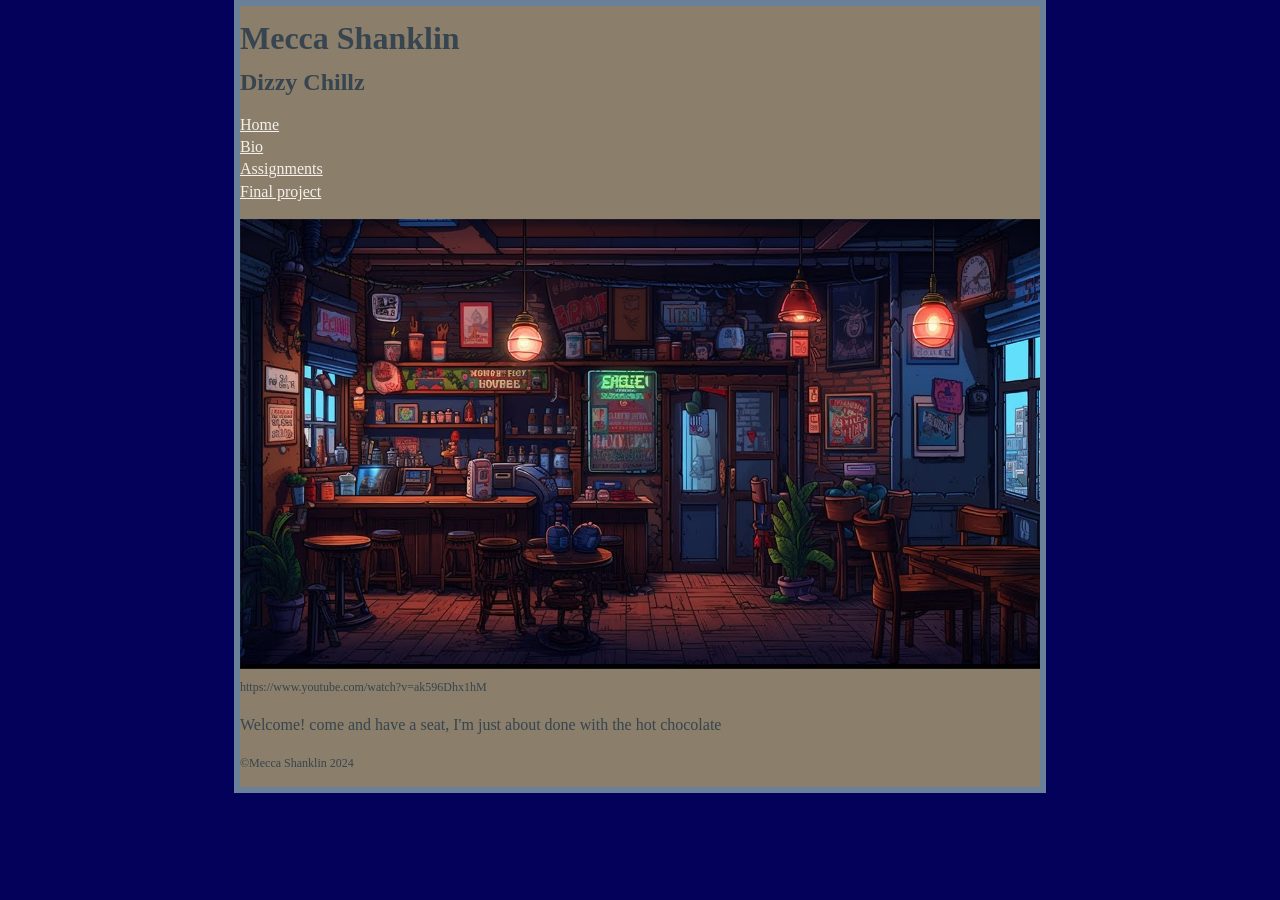
<file: website-template/index.html>
<!DOCTYPE html>

<html>

<head>
	
	<meta charset="utf-8">
	
	<title>Dizzy Chillz</title>
	
	<link rel="stylesheet" href="css/style.css">	
	
</head>


<body>

  <div id="container">


  <h1>Mecca Shanklin</h1>
    <h2>Dizzy Chillz</h2>
  </header>

  <nav>
    <ul>
      <li><a href="index.html">Home</a></li>
      <li><a href="bio.html">Bio</a></li>
      <li><a href="assignments.html">Assignments</a></li>
      <li><a href="final-project.html">Final project</a></li>
    </ul>
  </nav>

  <main>
  <figure>
    <img src="img/maxresdefault.jpg" alt="Chill 8bit cafe">
    <figcaption>https://www.youtube.com/watch?v=ak596Dhx1hM</figcaption>
  </figure>

  <p>
   Welcome! come and have a seat, I'm just about done with the hot chocolate 
  </p>
  </main>

  <footer>
    <p>&#169;Mecca Shanklin 2024</p>
  </footer>


  </div><!-- close "container" -->
  

</body>
	
</html>
</file>
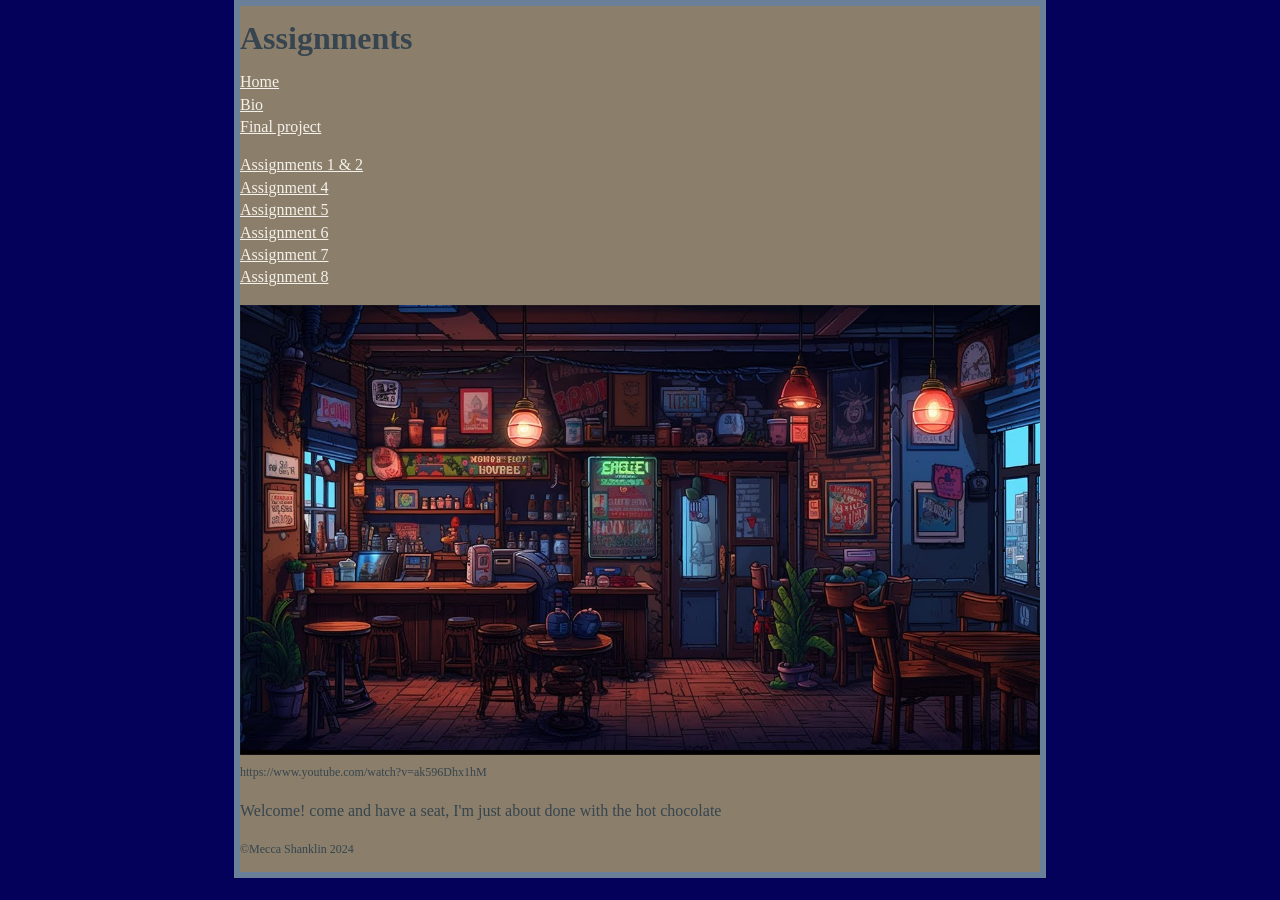
<file: website-template/assignments.html>
<!DOCTYPE html>

<html>

<head>
	
	<meta charset="utf-8">
	
	<title>Dizzy Chillz</title>
	
	<link rel="stylesheet" href="css/style.css">	
	
</head>


<body>

  <div id="container">


  <h1>Assignments</h1>
  </header>

  <nav>
    <ul>
      <li><a href="index.html">Home</a></li>
      <li><a href="bio.html">Bio</a></li>
      <li><a href="final-project.html">Final project</a></li>
    </ul>
  </nav>


  <nav>
    <ul>
      <li><a href="assignment1/assignment1.html">Assignments 1 &amp; 2</a></li>
      <li><a href="assignment4/">Assignment 4</a></li>
      <li><a href="assignment5/">Assignment 5</a></li>
      <li><a href="assignment6/">Assignment 6</a></li>
      <li><a href="assignment7/">Assignment 7</a></li>
      <li><a href="assignment8/">Assignment 8</a></li>

    </ul>
  </nav>


  <main>
  <figure>
    <img src="img/maxresdefault.jpg" alt="Chill 8bit cafe">
    <figcaption>https://www.youtube.com/watch?v=ak596Dhx1hM</figcaption>
  </figure>

  <p>
   Welcome! come and have a seat, I'm just about done with the hot chocolate 
  </p>
  </main>

  <footer>
    <p>&#169;Mecca Shanklin 2024</p>
  </footer>


  </div><!-- close "container" -->
  

</body>
	
</html>
</file>
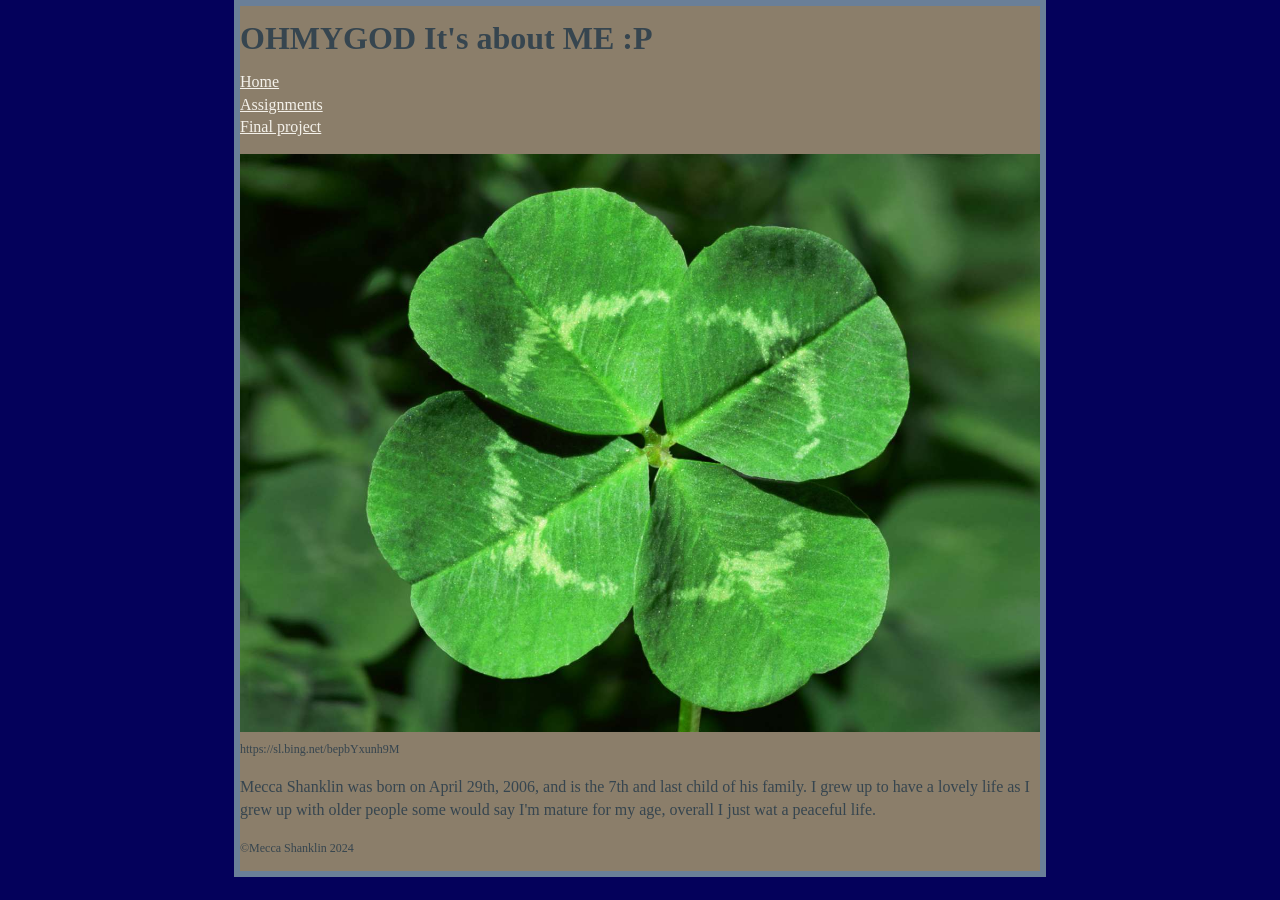
<file: website-template/bio.html>
<!DOCTYPE html>

<html>

<head>
	
	<meta charset="utf-8">
	
	<title>Bio</title>
	
	<link rel="stylesheet" href="css/style.css">	
	
</head>


<body>

  <div id="container">


  <h1>OHMYGOD It's about ME :P</h1>
  </header>

  <nav>
    <ul>
      <li><a href="index.html">Home</a></li>
      <li><a href="assignments.html">Assignments</a></li>
      <li><a href="final-project.html">Final project</a></li>
    </ul>
  </nav>

  <main>
  <figure>
    <img src="img/fourleafclover.jpg" alt="A four-leaf clover">
    <figcaption>https://sl.bing.net/bepbYxunh9M
  </figure>

  <p>
   Mecca Shanklin was born on April 29th, 2006, and is the 7th and last child of his family. I grew up to have a lovely life as I grew up with older people some would say I'm mature for my age, overall I just wat a peaceful life.
  </p>
  </main>

  <footer>
    <p>&#169;Mecca Shanklin 2024</p>
  </footer>


  </div><!-- close "container" -->
  

</body>
	
</html>
</file>
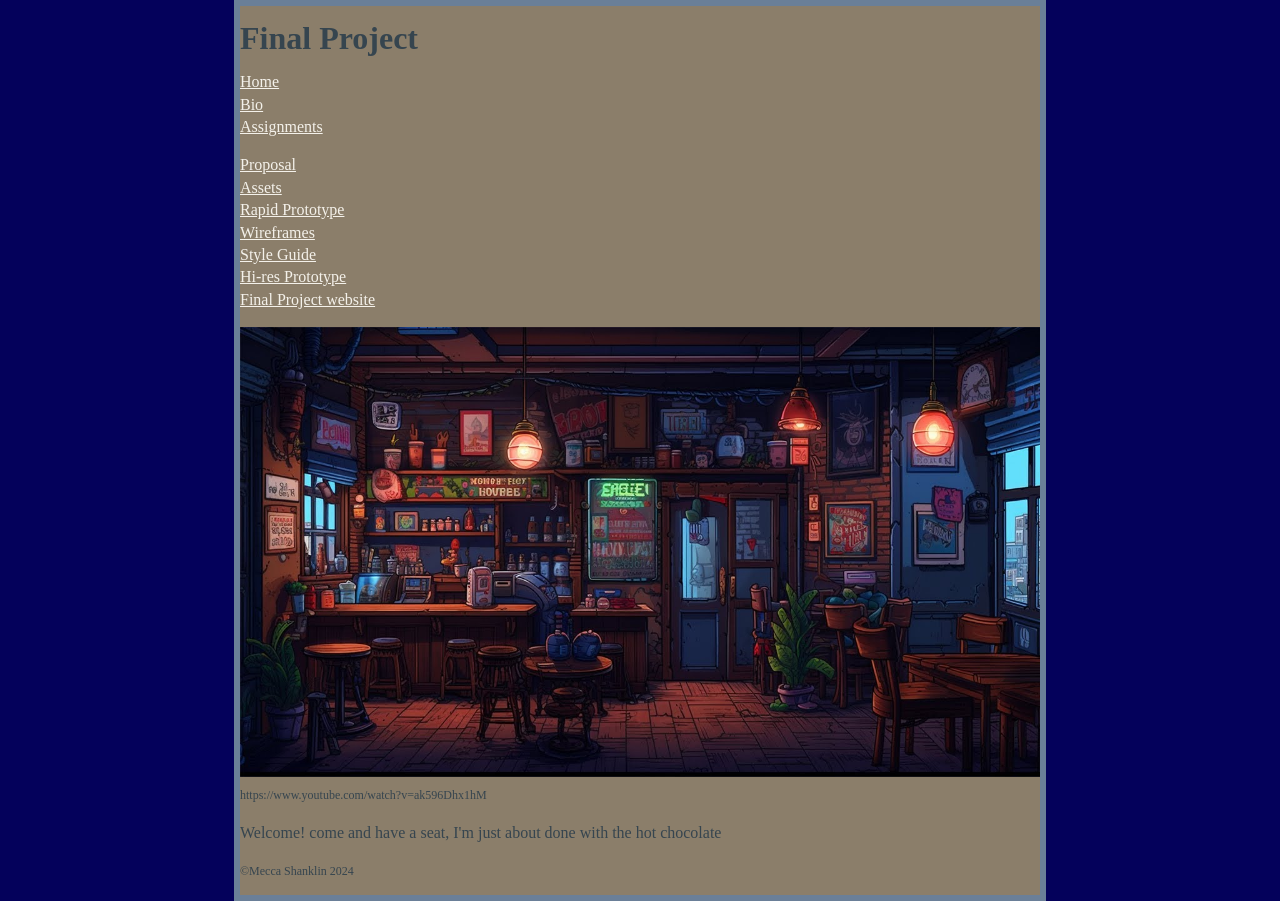
<file: website-template/final-project.html>
<!DOCTYPE html>

<html>

<head>
	
	<meta charset="utf-8">
	
	<title>Dizzy Chillz</title>
	
	<link rel="stylesheet" href="css/style.css">	
	
</head>


<body>

  <div id="container">


  <h1>Final Project</h1>
  </header>

  <nav>
    <ul>
      <li><a href="index.html">Home</a></li>
      <li><a href="bio.html">Bio</a></li>
      <li><a href="assignments.html">Assignments</a></li>
    </ul>
  </nav>


  <nav>
    <ul>
      <li><a href="final-project-components/">Proposal</a></li>
      <li><a href="final-project-components/">Assets</a></li>
      <li><a href="final-project-components/">Rapid Prototype</a></li>
      <li><a href="final-project-components/">Wireframes</a></li>
      <li><a href="final-project-components/">Style Guide</a></li>
      <li><a href="final-project-components/">Hi-res Prototype</a></li>
      <li><a href="">Final Project website</a></li>
    </ul>
  </nav>


  <main>
  <figure>
    <img src="img/maxresdefault.jpg" alt="Chill 8bit cafe">
    <figcaption>https://www.youtube.com/watch?v=ak596Dhx1hM</figcaption>
  </figure>

  <p>
   Welcome! come and have a seat, I'm just about done with the hot chocolate 
  </p>
  </main>

  <footer>
    <p>&#169;Mecca Shanklin 2024</p>
  </footer>


  </div><!-- close "container" -->
  

</body>
	
</html>
</file>
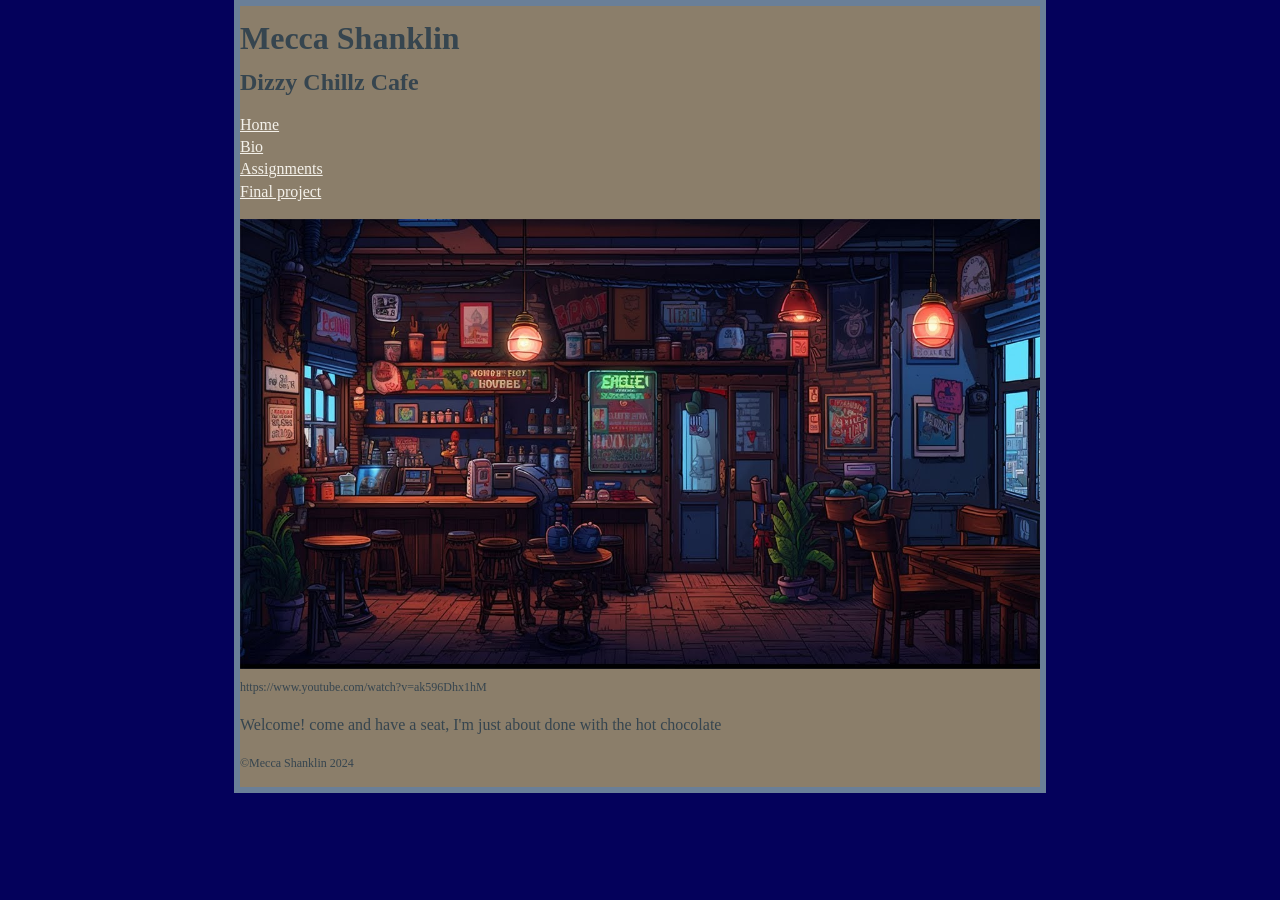
<file: website-template/index.html.html>
<!DOCTYPE html>

<html>

<head>
	
	<meta charset="utf-8">
	
	<title>Dizzy Chillz</title>
	
	<link rel="stylesheet" href="css/style.css">	
	
</head>


<body>

  <div id="container">


  <h1>Mecca Shanklin</h1>
    <h2>Dizzy Chillz Cafe</h2>
  </header>

  <nav>
    <ul>
      <li><a href="index.html">Home</a></li>
      <li><a href="bio.html">Bio</a></li>
      <li><a href="assignments.html">Assignments</a></li>
      <li><a href="final-project.html">Final project</a></li>
    </ul>
  </nav>

  <main>
  <figure>
    <img src="img/maxresdefault.jpg" alt="Chill 8bit cafe">
    <figcaption>https://www.youtube.com/watch?v=ak596Dhx1hM</figcaption>
  </figure>

  <p>
   Welcome! come and have a seat, I'm just about done with the hot chocolate 
  </p>
  </main>

  <footer>
    <p>&#169;Mecca Shanklin 2024</p>
  </footer>


  </div><!-- close "container" -->
  

</body>
	
</html>
</file>
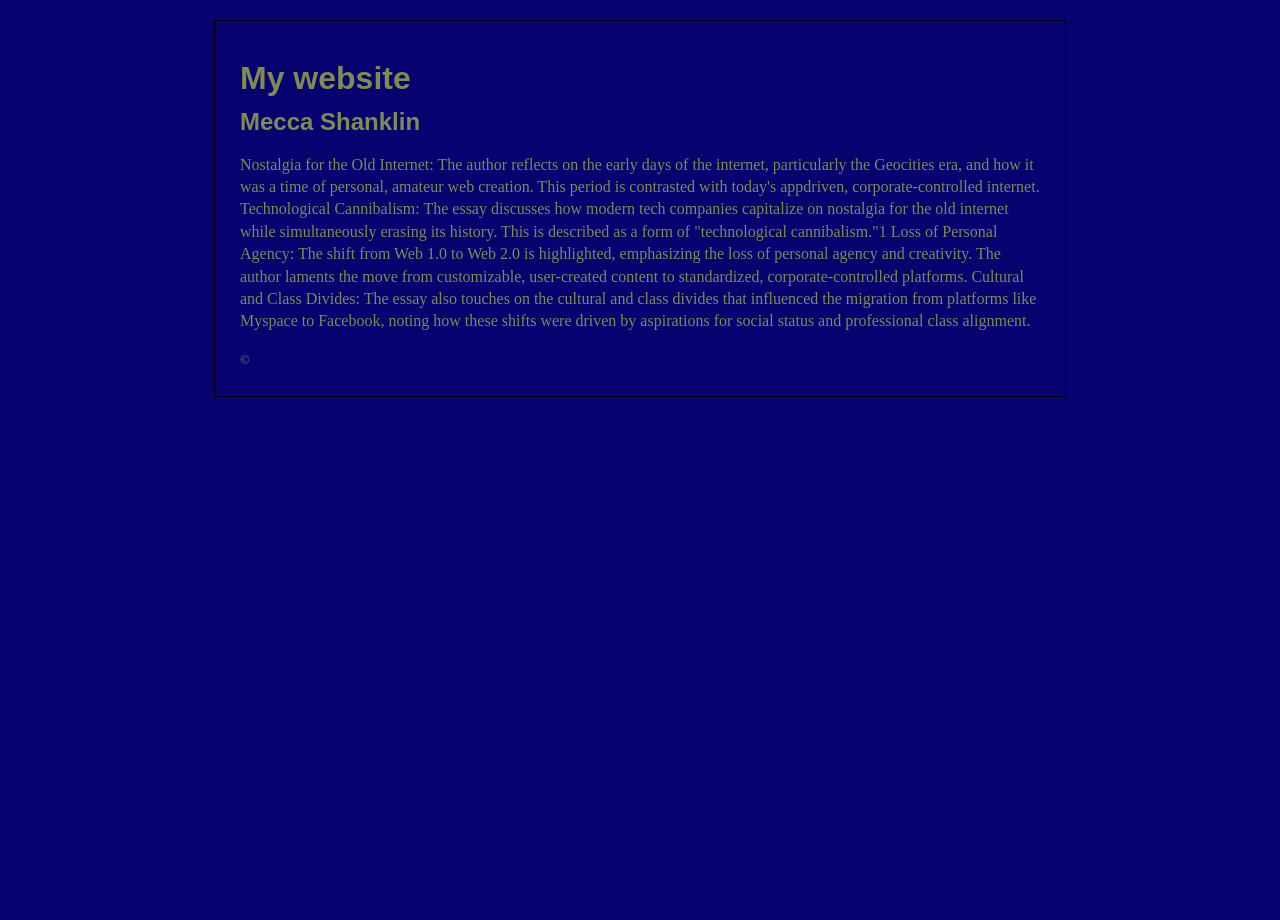
<file: website-template/assignment1/assignment1.html>
<!DOCTYPE html>

<html>

<head>
	
	<meta charset="utf-8">
	
	<title>Assignment1</title>
	
	<link rel="stylesheet" href="style.css">	
	
</head>


<body>

  <div id="container">

<header>
  <h1>My website</h1>
  
  <h2>Mecca Shanklin</h2>
  
</header>


<main>

 <p>Nostalgia for the Old Internet: The author reflects on the early days of the internet, particularly the Geocities era, and how it was a time of personal, amateur web creation. This period is contrasted with today's appdriven, corporate-controlled internet.
Technological Cannibalism: The essay discusses how modern tech companies capitalize on nostalgia for the old internet while simultaneously erasing its history. This is described as a form of "technological cannibalism."1
Loss of Personal Agency: The shift from Web 1.0 to Web 2.0 is highlighted, emphasizing the loss of personal agency and creativity. The author laments the move from customizable, user-created content to standardized, corporate-controlled platforms.
Cultural and Class Divides: The essay also touches on the cultural and class divides that influenced the migration from platforms like Myspace to Facebook, noting how these shifts were driven by aspirations for social status and professional class alignment.</p>
 
</main>


<footer>

  &copy;
  
</footer>



  </div><!-- close "container" -->
  

</body>
	
</html>
</file>
<file: website-template/css/style.css>
/* Basic CSS resets -- leveling slight inconsistencies in browsers */
html, body {
	margin:0px;
	padding:0px;
	height:100%;
}

html {
		/* Standard text-settings below */
	font-size: 1em;
    line-height: 1.4em;
}




body {
	font-family: FONT FAMILY, serif/sans-serif;
	background: #04015B;
	color: #36454F;
	margin: auto;
}


#container {
	border: 6px solid #6A7F98;
	background: #8B7E6A;
	width: 90%;
	max-width: 800px;
	margin: auto;
}

ul {
	list-style: none;
	padding-left: 0px;
}

a {
	color: #F4F1EA;
}

	a:hover {
		color: #4A2C2A;
	}

figure {
	margin: 0px;
}

	figure img {
		width: 100%;
	}

figcaption, footer {
	font-size: 0.75em;
}
</file>
<file: website-template/assignment1/style.css>
/* Basic CSS resets -- leveling slight inconsistencies in browsers */
html, body {
	margin:0px;
	padding:0px;
	height:100%;
}

html {
		/* Standard text-settings below */
	font-size: 1em;
    line-height: 1.4em;
}




body {
	font-family: Luminari;
	background: #060270;
	color:#818A51;
}


div#container {
	margin:auto;
	margin-top:20px;
	width:800px;
	border:1px solid black;
	padding:25px;
}

header {
	font-family:Arial;
}

footer{
	font-size:0.8em;
}
</file>
